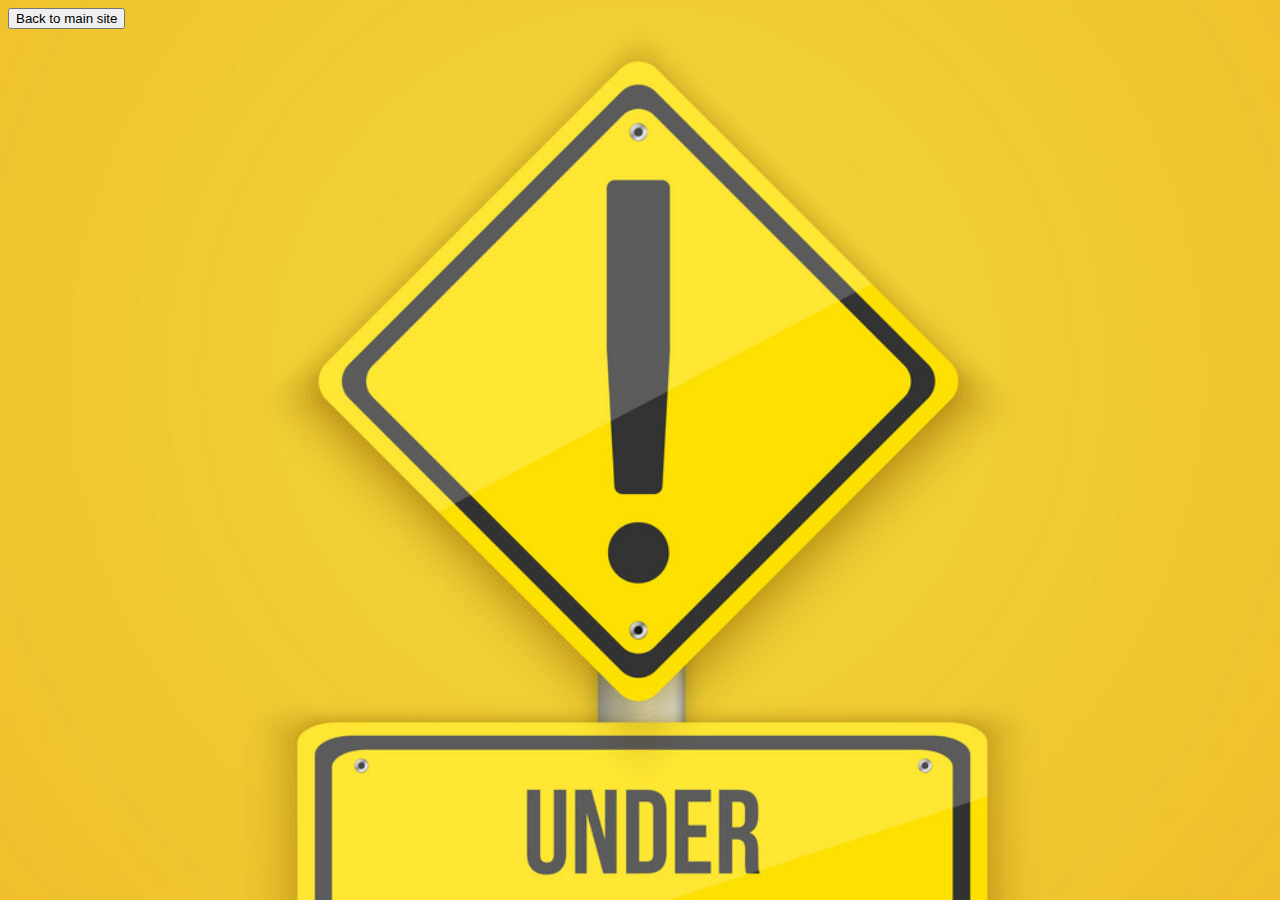
<file: whoweare.html>
<!DOCTYPE html>
<html lang="en">
<head>
    <meta charset="UTF-8">
    <meta name="viewport" content="width=device-width, initial-scale=1.0">
    <title>About us</title>
    <style>
        body{
            background: url('images/construction.jpg');
            background-size: cover;
            background-repeat: no-repeat;
        }
    </style>
</head>
<body >
    <!-- <h1>Coming soon....</h1>
    <hr> -->
    <button onclick="window.location.href='https://nocovid.netlify.app/';"> Back to main site</button>
    <!-- <hr>
    <br>
    <h3>STAY SAFE</h3> -->
</body>
</html>
</file>
